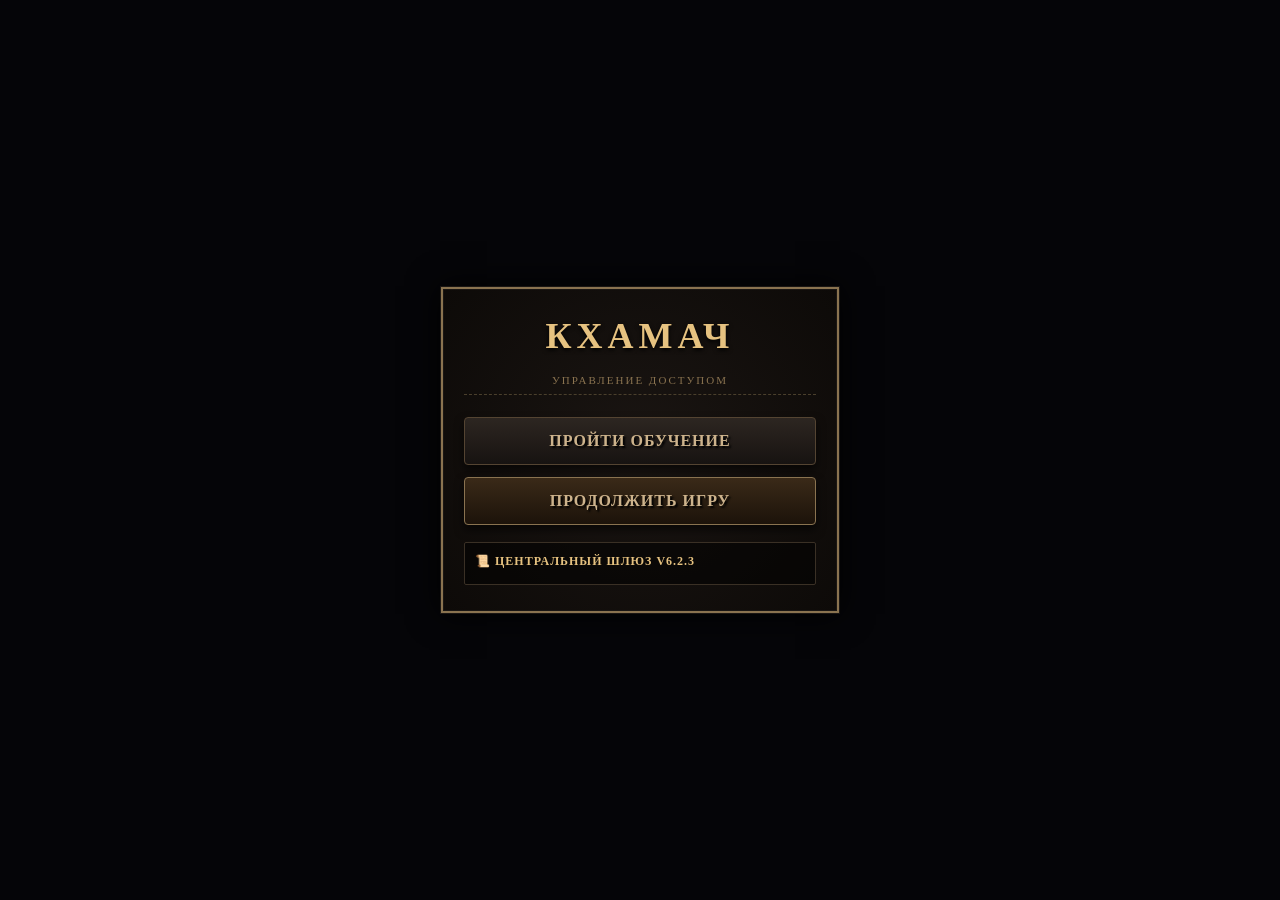
<file: index.html>
<!DOCTYPE html>
<html lang="ru">
<head>
    <meta charset="UTF-8">
    <meta name="viewport" content="width=device-width, maximum-scale=1.0, user-scalable=no">
    <meta http-equiv="Cache-Control" content="no-cache, no-store, must-revalidate">
    <meta http-equiv="Pragma" content="no-cache">
    <meta http-equiv="Expires" content="0">
    <title>КХАМАЧ — Вход в Чертоги</title>
    <style>
        body, html { margin:0; padding:0; width:100%; height:100%; background:#050508; display:flex; justify-content:center; align-items:center; font-family:'Georgia', serif; user-select:none; -webkit-user-select:none; }
        .gate-window { width:92vw; max-width:400px; background:radial-gradient(circle, #1a1512 0%, #0d0a08 100%); border:4px solid #1a1613; outline:2px solid #8a7350; outline-offset:-3px; padding:25px 20px; text-align:center; box-sizing:border-box; box-shadow:0 0 30px rgba(0,0,0,0.95); display: flex; flex-direction: column; gap: 12px; }
        h1 { font-size:36px; color:#e6c280; letter-spacing:5px; margin:0 0 5px 0; text-shadow:0 2px 4px #000; font-weight:900; }
        .subtitle { font-size: 11px; color: #8a7350; letter-spacing: 2px; text-transform: uppercase; margin-bottom: 10px; display: block; border-bottom: 1px dashed #4a3f2c; padding-bottom: 8px; }
        .play-btn { width:100%; padding:14px; font-size:16px; font-family:'Georgia', serif; font-weight:bold; letter-spacing:1px; color:#cdb38c; background:linear-gradient(to bottom, #2d2621 0%, #171311 100%); border:1px solid #544432; box-shadow:0 5px 10px rgba(0,0,0,0.6); cursor:pointer; transition:all 0.2s ease; border-radius:4px; text-shadow:2px 2px 2px #000; box-sizing: border-box; }
        .play-btn:hover { color:#fff; border-color:#cbb281; box-shadow:0 0 15px rgba(203,178,129,0.5); letter-spacing:1.5px; }
        .play-btn:active { transform:scale(0.98); }
        .changelog { text-align:left; background:rgba(0,0,0,0.5); border:1px solid #3a3025; padding:10px; max-height:100px; overflow-y:auto; font-size:11px; color:#bfae96; line-height:1.45; border-radius:2px; margin-top: 5px; }
        .changelog h3 { margin:0 0 4px 0; color:#e6c280; font-size:12px; text-transform:uppercase; letter-spacing:1px; }
        .ver { font-size:11px; color:#ffd700; letter-spacing:1px; font-weight:bold; }
    </style>
</head>
<body>
    <div class="gate-window">
        <h1>КХАМАЧ</h1>
        <span class="subtitle">Управление Доступом</span>

        <!-- ОБЕ КНОПКИ ТЕПЕРЬ ПОЛНОСТЬЮ АКТИВНЫ СО СТАРТА -->
        <button class="play-btn" onclick="redirectToOnboardingSandbox()">ПРОЙТИ ОБУЧЕНИЕ</button>
        <button id="continue-game-btn" class="play-btn" style="background: linear-gradient(to bottom, #3a2a18, #1c130a); border-color: #8a7350;" onclick="handleContinueClick()">ПРОДОЛЖИТЬ ИГРУ</button>
        
        <div class="changelog">
            <h3>📜 ЦЕНТРАЛЬНЫЙ ШЛЮЗ v6.2.3</h3>
        </div>
    </div>

    <script>
        function redirectToOnboardingSandbox() {
            localStorage.removeItem('khamach_full_onboarding_complete');
            sessionStorage.removeItem('khamach_session_fresh_start');
            // Перенаправление в первый репозиторий обучения
            window.location.href = 'https://ТВОЙ_АККАУНТ.github.io/khamach-onboarding/index.html';
        }

        function handleContinueClick() {
            // Мгновенный пуск в полноценный Хаб Цитадели взрослой игры
            window.location.href = 'hub.html?t=' + Date.now();
        }
    </script>
</body>
</html>
</file>
